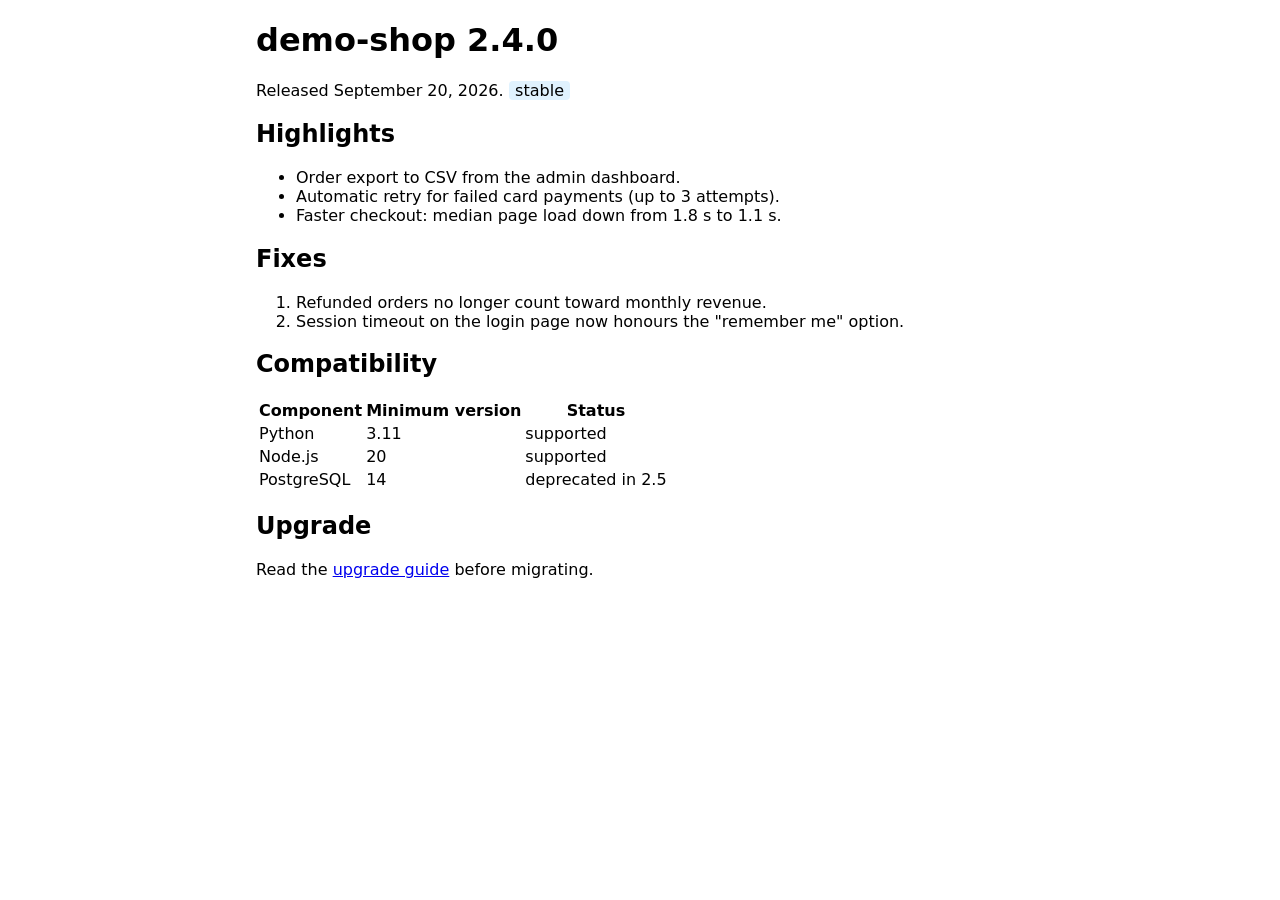
<file: demo_workspace/docs/release.html>
<!DOCTYPE html>
<html lang="en">
<head>
  <meta charset="utf-8">
  <title>demo-shop 2.4.0 release notes</title>
  <style>
    body { font-family: system-ui, sans-serif; max-width: 48rem; margin: auto; }
    .badge { background: #e0f2fe; padding: 0 .4rem; border-radius: 4px; }
  </style>
  <script>
    window.analytics = { track: function (e) { console.log("track", e); } };
    window.analytics.track("release-notes-view");
  </script>
</head>
<body>
  <h1>demo-shop 2.4.0</h1>
  <p>Released <time datetime="2026-09-20">September 20, 2026</time>. <span class="badge">stable</span></p>

  <h2>Highlights</h2>
  <ul>
    <li>Order export to CSV from the admin dashboard.</li>
    <li>Automatic retry for failed card payments (up to 3 attempts).</li>
    <li>Faster checkout: median page load down from 1.8&nbsp;s to 1.1&nbsp;s.</li>
  </ul>

  <h2>Fixes</h2>
  <ol>
    <li>Refunded orders no longer count toward monthly revenue.</li>
    <li>Session timeout on the login page now honours the "remember me" option.</li>
  </ol>

  <h2>Compatibility</h2>
  <table>
    <thead>
      <tr><th>Component</th><th>Minimum version</th><th>Status</th></tr>
    </thead>
    <tbody>
      <tr><td>Python</td><td>3.11</td><td>supported</td></tr>
      <tr><td>Node.js</td><td>20</td><td>supported</td></tr>
      <tr><td>PostgreSQL</td><td>14</td><td>deprecated in 2.5</td></tr>
    </tbody>
  </table>

  <h2>Upgrade</h2>
  <p>Read the <a href="https://example.com/demo-shop/upgrade-2.4">upgrade guide</a> before migrating.</p>
  <script>document.querySelector("h1").dataset.loaded = "1";</script>
</body>
</html>
</file>
